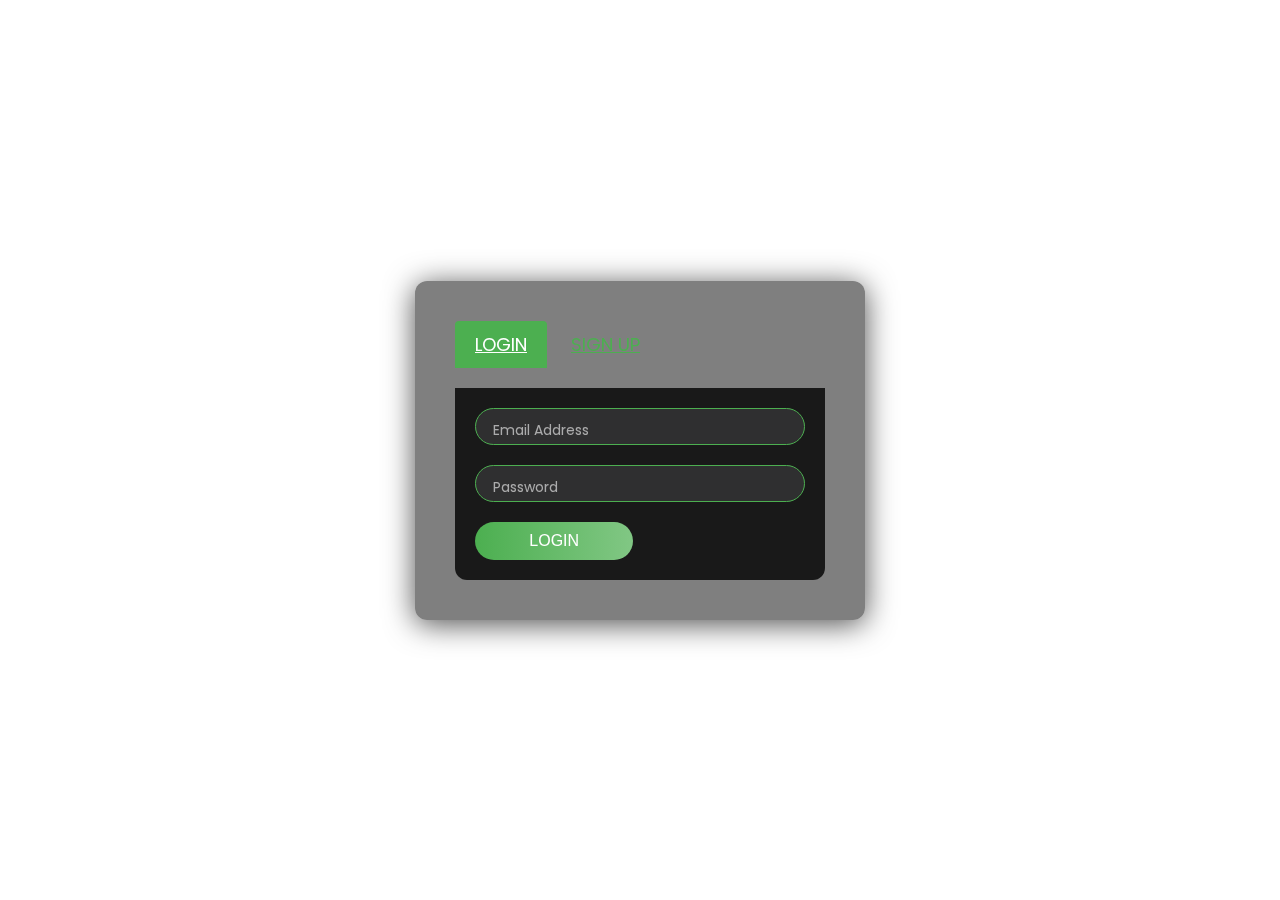
<file: GastroNet/templates/login.html>
<!DOCTYPE html>
<html lang="en">
<head>
  <meta charset="UTF-8">
  <meta name="viewport" content="width=device-width, initial-scale=1.0">
  <title>GastroNet: Login Page</title>
  <link href="https://fonts.googleapis.com/css2?family=Poppins:wght@400;500;600&display=swap" rel="stylesheet">
  <style>
    /* Reset browser styles */
    * {
      margin: 0;
      padding: 0;
      box-sizing: border-box;
    }
    body, html {
      height: 100%;
      font-family: 'Poppins', sans-serif;
      color: #fff;
      overflow-x: hidden;
    }

    .btn {
      border-radius: 50px;
      font-size: 16px;
      font-weight: 500;
      padding: 10px 30px;
      text-transform: uppercase;
      background: linear-gradient(to right, #4CAF50, #81C784);
      border: none;
      color: #fff;
      cursor: pointer;
      transition: all 0.3s ease;
      width: 100%;
    }

    .btn:hover {
      background: linear-gradient(to right, #388E3C, #66BB6A);
      box-shadow: 0 4px 10px rgba(0, 0, 0, 0.2);
    }

    .form-container {
      min-height: 100vh;
      display: flex;
      justify-content: center;
      align-items: center;
      background: url('https://png.pngtree.com/thumb_back/fw800/background/20240909/pngtree-a-laptop-screen-with-holographic-human-stomach-anatomy-modern-hospital-background-image_16141672.jpg') no-repeat center center;
      background-size: cover;
      background-attachment: fixed;
    }

    #userform {
      width: 450px;
      padding: 40px;
      border-radius: 12px;
      box-shadow: 0 4px 30px rgba(0, 0, 0, 0.7);
      backdrop-filter: blur(15px); /* Blurred background */
      background: rgba(0, 0, 0, 0.5); /* Transparent background */
    }

    #userform .nav-tabs {
      border: none;
      margin-bottom: 20px;
    }

    #userform .nav-tabs li {
      display: inline-block;
    }

    #userform .nav-tabs li a {
      text-transform: uppercase;
      font-size: 18px;
      color: #4CAF50;
      background-color: transparent;
      padding: 10px 20px;
      border-radius: 4px 4px 0 0;
      display: inline-block;
    }

    #userform .nav-tabs li a:hover, 
    #userform .nav-tabs li.active a {
      background-color: #4CAF50;
      color: #fff;
    }

    .tab-content {
      padding: 20px;
      background-color: rgba(0, 0, 0, 0.8);
      border-radius: 0 0 12px 12px;
    }

    .form-group {
      margin-bottom: 20px;
      position: relative;
    }

    .form-group input {
      width: 100%;
      padding: 10px 15px;
      background-color: rgba(237, 235, 250, 0.1);
      color: #fff;
      border: 1px solid #4CAF50;
      border-radius: 30px;
      transition: all .3s;
    }

    .form-group label {
      color: rgba(255, 255, 255, 0.6);
      position: absolute;
      top: 12px;
      left: 18px;
      transition: all 0.25s ease;
      font-size: 14px;
    }

    .form-group input:focus {
      border-color: #4CAF50;
      outline: none;
    }

    .form-group input:focus + label,
    .form-group input:not(:placeholder-shown) + label {
      top: -10px;
      font-size: 12px;
      color: #4CAF50;
    }

    .tab-pane {
      display: none;
    }

    .tab-pane.active {
      display: block;
    }

    .btn-container {
      display: flex;
      justify-content: space-between;
      margin-top: 20px;
    }

    .btn-container .btn {
      width: 48%;
    }
  </style>
</head>
<body>

  <div class="form-container">
    <div id="userform">
      <ul class="nav nav-tabs nav-justified">
        <li class="active"><a href="#login" data-toggle="tab">Login</a></li>
        <li><a href="#signup" data-toggle="tab">Sign Up</a></li>
      </ul>
      <div class="tab-content">
        <div class="tab-pane active" id="login">
          <div class="form-group">
            <input type="email" id="loginEmail" required placeholder=" ">
            <label for="loginEmail">Email Address</label>
          </div>
          <div class="form-group">
            <input type="password" id="loginPassword" required placeholder=" ">
            <label for="loginPassword">Password</label>
          </div>
          <div class="btn-container">
            <button class="btn" onclick="handleLogin()">Login</button>
          </div>
        </div>
        <div class="tab-pane" id="signup">
          <div class="form-group">
            <input type="text" id="signupName" required placeholder=" ">
            <label for="signupName">Full Name</label>
          </div>
          <div class="form-group">
            <input type="email" id="signupEmail" required placeholder=" ">
            <label for="signupEmail">Email Address</label>
          </div>
          <div class="form-group">
            <input type="password" id="signupPassword" required placeholder=" ">
            <label for="signupPassword">Password</label>
          </div>
          <div class="btn-container">
            <button class="btn" onclick="handleSignUp()">Sign Up</button>
          </div>
        </div>
      </div>
    </div>
  </div>

  <script>
   // Handle Login
function handleLogin() {
  var email = document.getElementById('loginEmail').value;
  var password = document.getElementById('loginPassword').value;

  // Validate email and password
  if (!email.includes('@')) {
    alert('Please enter a valid email address');
    return;
  }

  if (password.length < 6) {
    alert('Password should be at least 6 characters');
    return;
  }

  if (email && password) {
    alert('Logged in successfully');
    // Redirect to the index page
    window.location.href = "/index";
  } else {
    alert('Please fill in both fields');
  }
}


    // Handle Sign Up
    function handleSignUp() {
      var name = document.getElementById('signupName').value;
      var email = document.getElementById('signupEmail').value;
      var password = document.getElementById('signupPassword').value;

      // Validate email and password
      if (!email.includes('@')) {
        alert('Please enter a valid email address');
        return;
      }

      if (password.length < 6) {
        alert('Password should be at least 6 characters');
        return;
      }

      if (name && email && password) {
        alert('Account created successfully');
      } else {
        alert('Please fill in all fields');
      }
    }

    // Tab switching
    document.querySelectorAll('.nav-tabs li a').forEach(tab => {
      tab.addEventListener('click', function(e) {
        e.preventDefault();

        // Activate tab
        document.querySelectorAll('.nav-tabs li').forEach(item => {
          item.classList.remove('active');
        });
        this.parentElement.classList.add('active');

        // Show corresponding tab content
        const target = document.querySelector(this.getAttribute('href'));
        document.querySelectorAll('.tab-pane').forEach(pane => {
          pane.classList.remove('active');
        });
        target.classList.add('active');
      });
    });
  </script>

</body>
</html>
</file>
